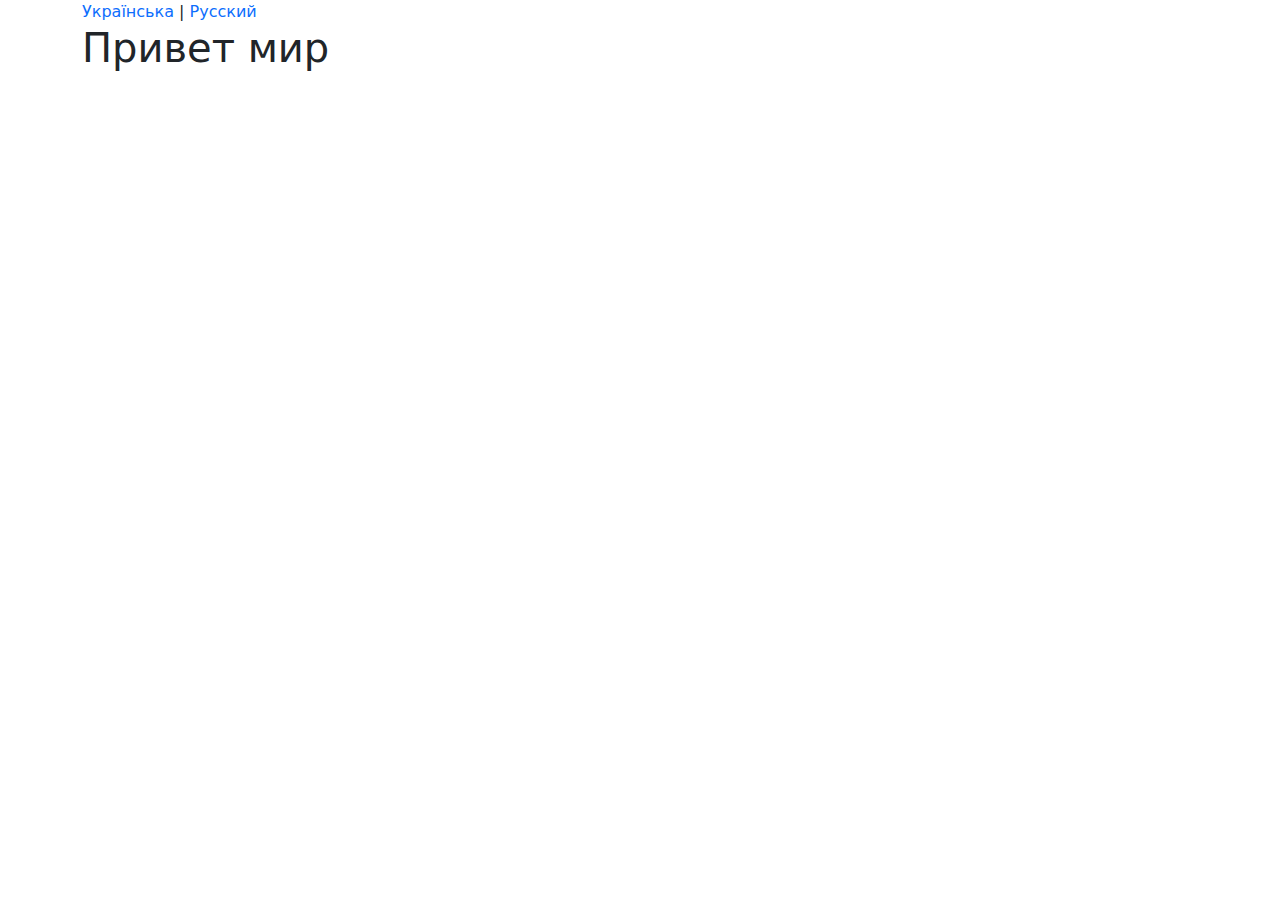
<file: ru.html>
<!DOCTYPE html><html><head><meta charSet="utf-8"/><meta name="viewport" content="width=device-width, initial-scale=1"/><link rel="stylesheet" href="/_next/static/css/cc6cbf47a7d40733.css" crossorigin="" data-precedence="next"/><link rel="stylesheet" href="/_next/static/css/a7c7d3924fb515ea.css" crossorigin="" data-precedence="next"/><link rel="preload" as="script" fetchPriority="low" href="/_next/static/chunks/webpack-8995b75813f12fe5.js" crossorigin=""/><script src="/_next/static/chunks/fd9d1056-735d320b4b8745cb.js" async="" crossorigin=""></script><script src="/_next/static/chunks/938-cd2116519108597b.js" async="" crossorigin=""></script><script src="/_next/static/chunks/main-app-8fe0d42455eab65d.js" async="" crossorigin=""></script><script src="/_next/static/chunks/448-0bf286fa8140d7a1.js" async=""></script><script src="/_next/static/chunks/app/%5Blocale%5D/page-f5c55c8bd6872d0e.js" async=""></script><title>Привет мир</title><link rel="icon" href="/favicon.ico" type="image/x-icon" sizes="16x16"/><script src="/_next/static/chunks/polyfills-c67a75d1b6f99dc8.js" crossorigin="" noModule=""></script></head><body><html lang="ru"><body><div class="container"><div><a href="/uk">Українська</a> | <a href="/ru">Русский</a></div><h1>Привет мир</h1></div><script src="/_next/static/chunks/webpack-8995b75813f12fe5.js" crossorigin="" async=""></script></body></html><script>(self.__next_f=self.__next_f||[]).push([0]);self.__next_f.push([2,null])</script><script>self.__next_f.push([1,"0:\"$L1\"\n"])</script><script>self.__next_f.push([1,"2:HL[\"/_next/static/css/cc6cbf47a7d40733.css\",\"style\",{\"crossOrigin\":\"\"}]\n3:HL[\"/_next/static/css/a7c7d3924fb515ea.css\",\"style\",{\"crossOrigin\":\"\"}]\n"])</script><script>self.__next_f.push([1,"4:I[7690,[],\"\"]\n7:I[5613,[],\"\"]\n9:I[1778,[],\"\"]\nb:I[8955,[],\"\"]\n8:[\"locale\",\"ru\",\"d\"]\n"])</script><script>self.__next_f.push([1,"1:[null,[\"$\",\"$L4\",null,{\"buildId\":\"R3L69yfnu2gNPnA1Ld59B\",\"assetPrefix\":\"\",\"initialCanonicalUrl\":\"/ru\",\"initialTree\":[\"\",{\"children\":[[\"locale\",\"ru\",\"d\"],{\"children\":[\"__PAGE__?{\\\"locale\\\":\\\"ru\\\"}\",{}]}]},\"$undefined\",\"$undefined\",true],\"initialSeedData\":[\"\",{\"children\":[[\"locale\",\"ru\",\"d\"],{\"children\":[\"__PAGE__\",{},[\"$L5\",\"$L6\",null]]},[null,[\"$\",\"html\",null,{\"lang\":\"ru\",\"children\":[\"$\",\"body\",null,{\"children\":[\"$\",\"$L7\",null,{\"parallelRouterKey\":\"children\",\"segmentPath\":[\"children\",\"$8\",\"children\"],\"loading\":\"$undefined\",\"loadingStyles\":\"$undefined\",\"loadingScripts\":\"$undefined\",\"hasLoading\":false,\"error\":\"$undefined\",\"errorStyles\":\"$undefined\",\"errorScripts\":\"$undefined\",\"template\":[\"$\",\"$L9\",null,{}],\"templateStyles\":\"$undefined\",\"templateScripts\":\"$undefined\",\"notFound\":\"$undefined\",\"notFoundStyles\":\"$undefined\",\"styles\":null}]}]}],null]]},[null,[\"$\",\"html\",null,{\"children\":[\"$\",\"body\",null,{\"children\":[\"$\",\"$L7\",null,{\"parallelRouterKey\":\"children\",\"segmentPath\":[\"children\"],\"loading\":\"$undefined\",\"loadingStyles\":\"$undefined\",\"loadingScripts\":\"$undefined\",\"hasLoading\":false,\"error\":\"$undefined\",\"errorStyles\":\"$undefined\",\"errorScripts\":\"$undefined\",\"template\":[\"$\",\"$L9\",null,{}],\"templateStyles\":\"$undefined\",\"templateScripts\":\"$undefined\",\"notFound\":[[\"$\",\"title\",null,{\"children\":\"404: This page could not be found.\"}],[\"$\",\"div\",null,{\"style\":{\"fontFamily\":\"system-ui,\\\"Segoe UI\\\",Roboto,Helvetica,Arial,sans-serif,\\\"Apple Color Emoji\\\",\\\"Segoe UI Emoji\\\"\",\"height\":\"100vh\",\"textAlign\":\"center\",\"display\":\"flex\",\"flexDirection\":\"column\",\"alignItems\":\"center\",\"justifyContent\":\"center\"},\"children\":[\"$\",\"div\",null,{\"children\":[[\"$\",\"style\",null,{\"dangerouslySetInnerHTML\":{\"__html\":\"body{color:#000;background:#fff;margin:0}.next-error-h1{border-right:1px solid rgba(0,0,0,.3)}@media (prefers-color-scheme:dark){body{color:#fff;background:#000}.next-error-h1{border-right:1px solid rgba(255,255,255,.3)}}\"}}],[\"$\",\"h1\",null,{\"className\":\"next-error-h1\",\"style\":{\"display\":\"inline-block\",\"margin\":\"0 20px 0 0\",\"padding\":\"0 23px 0 0\",\"fontSize\":24,\"fontWeight\":500,\"verticalAlign\":\"top\",\"lineHeight\":\"49px\"},\"children\":\"404\"}],[\"$\",\"div\",null,{\"style\":{\"display\":\"inline-block\"},\"children\":[\"$\",\"h2\",null,{\"style\":{\"fontSize\":14,\"fontWeight\":400,\"lineHeight\":\"49px\",\"margin\":0},\"children\":\"This page could not be found.\"}]}]]}]}]],\"notFoundStyles\":[],\"styles\":[[\"$\",\"link\",\"0\",{\"rel\":\"stylesheet\",\"href\":\"/_next/static/css/cc6cbf47a7d40733.css\",\"precedence\":\"next\",\"crossOrigin\":\"\"}],[\"$\",\"link\",\"1\",{\"rel\":\"stylesheet\",\"href\":\"/_next/static/css/a7c7d3924fb515ea.css\",\"precedence\":\"next\",\"crossOrigin\":\"\"}]]}]}]}],null]],\"initialHead\":[false,\"$La\"],\"globalErrorComponent\":\"$b\"}]]\n"])</script><script>self.__next_f.push([1,"c:I[5250,[\"448\",\"static/chunks/448-0bf286fa8140d7a1.js\",\"61\",\"static/chunks/app/%5Blocale%5D/page-f5c55c8bd6872d0e.js\"],\"\"]\n6:[\"$\",\"div\",null,{\"className\":\"container\",\"children\":[[\"$\",\"div\",null,{\"children\":[[\"$\",\"$Lc\",null,{\"href\":\"/uk\",\"children\":\"Українська\"}],\" | \",[\"$\",\"$Lc\",null,{\"href\":\"/ru\",\"children\":\"Русский\"}]]}],[\"$\",\"h1\",null,{\"children\":\"Привет мир\"}]]}]\na:[[\"$\",\"meta\",\"0\",{\"name\":\"viewport\",\"content\":\"width=device-width, initial-scale=1\"}],[\"$\",\"meta\",\"1\",{\"charSet\":"])</script><script>self.__next_f.push([1,"\"utf-8\"}],[\"$\",\"title\",\"2\",{\"children\":\"Привет мир\"}],[\"$\",\"link\",\"3\",{\"rel\":\"icon\",\"href\":\"/favicon.ico\",\"type\":\"image/x-icon\",\"sizes\":\"16x16\"}]]\n5:null\n"])</script><script>self.__next_f.push([1,""])</script></body></html>
</file>
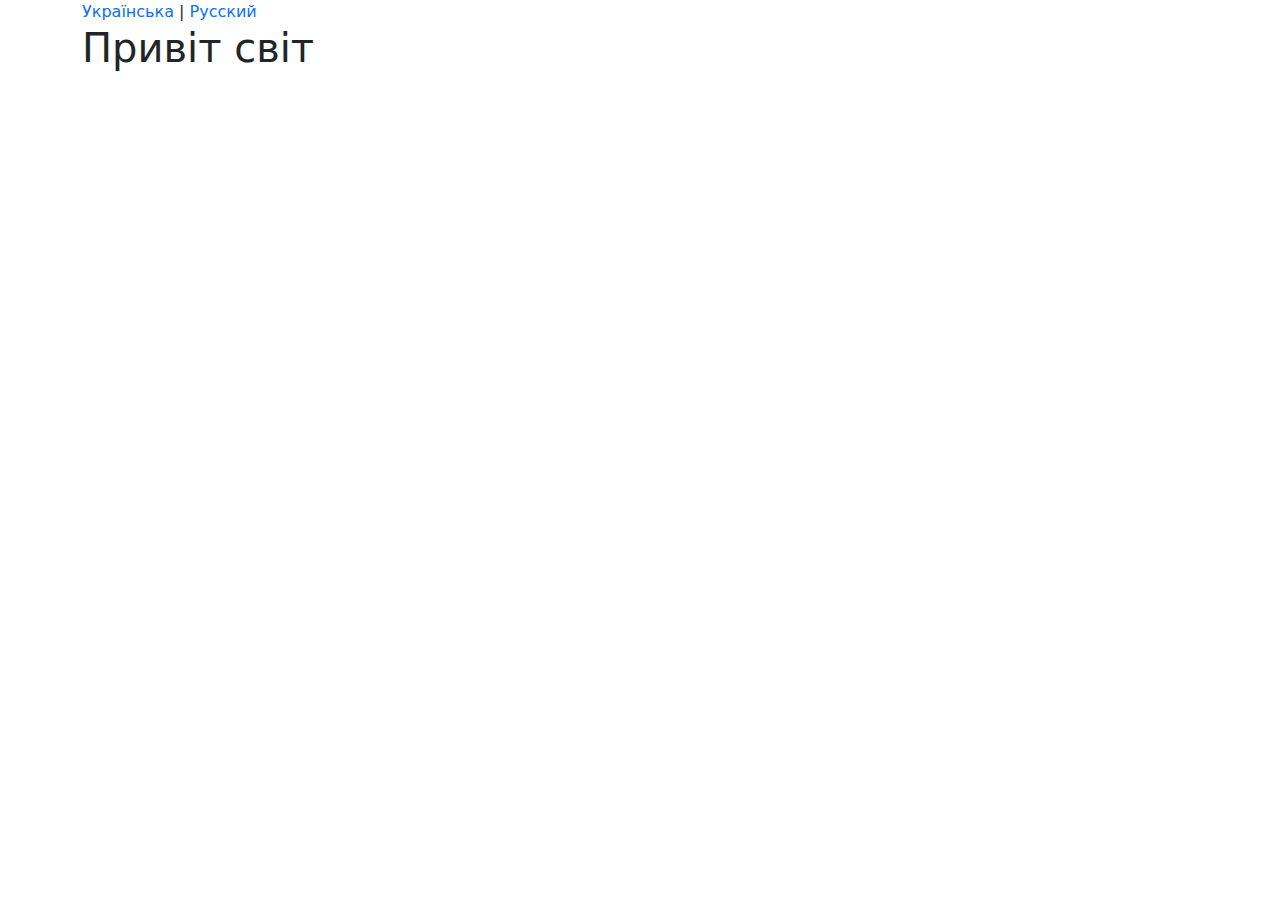
<file: uk.html>
<!DOCTYPE html><html><head><meta charSet="utf-8"/><meta name="viewport" content="width=device-width, initial-scale=1"/><link rel="stylesheet" href="/_next/static/css/cc6cbf47a7d40733.css" crossorigin="" data-precedence="next"/><link rel="stylesheet" href="/_next/static/css/a7c7d3924fb515ea.css" crossorigin="" data-precedence="next"/><link rel="preload" as="script" fetchPriority="low" href="/_next/static/chunks/webpack-8995b75813f12fe5.js" crossorigin=""/><script src="/_next/static/chunks/fd9d1056-735d320b4b8745cb.js" async="" crossorigin=""></script><script src="/_next/static/chunks/938-cd2116519108597b.js" async="" crossorigin=""></script><script src="/_next/static/chunks/main-app-8fe0d42455eab65d.js" async="" crossorigin=""></script><script src="/_next/static/chunks/448-0bf286fa8140d7a1.js" async=""></script><script src="/_next/static/chunks/app/%5Blocale%5D/page-f5c55c8bd6872d0e.js" async=""></script><title>Привіт світ</title><link rel="icon" href="/favicon.ico" type="image/x-icon" sizes="16x16"/><script src="/_next/static/chunks/polyfills-c67a75d1b6f99dc8.js" crossorigin="" noModule=""></script></head><body><html lang="uk"><body><div class="container"><div><a href="/uk">Українська</a> | <a href="/ru">Русский</a></div><h1>Привіт світ</h1></div><script src="/_next/static/chunks/webpack-8995b75813f12fe5.js" crossorigin="" async=""></script></body></html><script>(self.__next_f=self.__next_f||[]).push([0]);self.__next_f.push([2,null])</script><script>self.__next_f.push([1,"0:\"$L1\"\n"])</script><script>self.__next_f.push([1,"2:HL[\"/_next/static/css/cc6cbf47a7d40733.css\",\"style\",{\"crossOrigin\":\"\"}]\n3:HL[\"/_next/static/css/a7c7d3924fb515ea.css\",\"style\",{\"crossOrigin\":\"\"}]\n"])</script><script>self.__next_f.push([1,"4:I[7690,[],\"\"]\n7:I[5613,[],\"\"]\n9:I[1778,[],\"\"]\nb:I[8955,[],\"\"]\n8:[\"locale\",\"uk\",\"d\"]\n"])</script><script>self.__next_f.push([1,"1:[null,[\"$\",\"$L4\",null,{\"buildId\":\"R3L69yfnu2gNPnA1Ld59B\",\"assetPrefix\":\"\",\"initialCanonicalUrl\":\"/uk\",\"initialTree\":[\"\",{\"children\":[[\"locale\",\"uk\",\"d\"],{\"children\":[\"__PAGE__?{\\\"locale\\\":\\\"uk\\\"}\",{}]}]},\"$undefined\",\"$undefined\",true],\"initialSeedData\":[\"\",{\"children\":[[\"locale\",\"uk\",\"d\"],{\"children\":[\"__PAGE__\",{},[\"$L5\",\"$L6\",null]]},[null,[\"$\",\"html\",null,{\"lang\":\"uk\",\"children\":[\"$\",\"body\",null,{\"children\":[\"$\",\"$L7\",null,{\"parallelRouterKey\":\"children\",\"segmentPath\":[\"children\",\"$8\",\"children\"],\"loading\":\"$undefined\",\"loadingStyles\":\"$undefined\",\"loadingScripts\":\"$undefined\",\"hasLoading\":false,\"error\":\"$undefined\",\"errorStyles\":\"$undefined\",\"errorScripts\":\"$undefined\",\"template\":[\"$\",\"$L9\",null,{}],\"templateStyles\":\"$undefined\",\"templateScripts\":\"$undefined\",\"notFound\":\"$undefined\",\"notFoundStyles\":\"$undefined\",\"styles\":null}]}]}],null]]},[null,[\"$\",\"html\",null,{\"children\":[\"$\",\"body\",null,{\"children\":[\"$\",\"$L7\",null,{\"parallelRouterKey\":\"children\",\"segmentPath\":[\"children\"],\"loading\":\"$undefined\",\"loadingStyles\":\"$undefined\",\"loadingScripts\":\"$undefined\",\"hasLoading\":false,\"error\":\"$undefined\",\"errorStyles\":\"$undefined\",\"errorScripts\":\"$undefined\",\"template\":[\"$\",\"$L9\",null,{}],\"templateStyles\":\"$undefined\",\"templateScripts\":\"$undefined\",\"notFound\":[[\"$\",\"title\",null,{\"children\":\"404: This page could not be found.\"}],[\"$\",\"div\",null,{\"style\":{\"fontFamily\":\"system-ui,\\\"Segoe UI\\\",Roboto,Helvetica,Arial,sans-serif,\\\"Apple Color Emoji\\\",\\\"Segoe UI Emoji\\\"\",\"height\":\"100vh\",\"textAlign\":\"center\",\"display\":\"flex\",\"flexDirection\":\"column\",\"alignItems\":\"center\",\"justifyContent\":\"center\"},\"children\":[\"$\",\"div\",null,{\"children\":[[\"$\",\"style\",null,{\"dangerouslySetInnerHTML\":{\"__html\":\"body{color:#000;background:#fff;margin:0}.next-error-h1{border-right:1px solid rgba(0,0,0,.3)}@media (prefers-color-scheme:dark){body{color:#fff;background:#000}.next-error-h1{border-right:1px solid rgba(255,255,255,.3)}}\"}}],[\"$\",\"h1\",null,{\"className\":\"next-error-h1\",\"style\":{\"display\":\"inline-block\",\"margin\":\"0 20px 0 0\",\"padding\":\"0 23px 0 0\",\"fontSize\":24,\"fontWeight\":500,\"verticalAlign\":\"top\",\"lineHeight\":\"49px\"},\"children\":\"404\"}],[\"$\",\"div\",null,{\"style\":{\"display\":\"inline-block\"},\"children\":[\"$\",\"h2\",null,{\"style\":{\"fontSize\":14,\"fontWeight\":400,\"lineHeight\":\"49px\",\"margin\":0},\"children\":\"This page could not be found.\"}]}]]}]}]],\"notFoundStyles\":[],\"styles\":[[\"$\",\"link\",\"0\",{\"rel\":\"stylesheet\",\"href\":\"/_next/static/css/cc6cbf47a7d40733.css\",\"precedence\":\"next\",\"crossOrigin\":\"\"}],[\"$\",\"link\",\"1\",{\"rel\":\"stylesheet\",\"href\":\"/_next/static/css/a7c7d3924fb515ea.css\",\"precedence\":\"next\",\"crossOrigin\":\"\"}]]}]}]}],null]],\"initialHead\":[false,\"$La\"],\"globalErrorComponent\":\"$b\"}]]\n"])</script><script>self.__next_f.push([1,"c:I[5250,[\"448\",\"static/chunks/448-0bf286fa8140d7a1.js\",\"61\",\"static/chunks/app/%5Blocale%5D/page-f5c55c8bd6872d0e.js\"],\"\"]\n6:[\"$\",\"div\",null,{\"className\":\"container\",\"children\":[[\"$\",\"div\",null,{\"children\":[[\"$\",\"$Lc\",null,{\"href\":\"/uk\",\"children\":\"Українська\"}],\" | \",[\"$\",\"$Lc\",null,{\"href\":\"/ru\",\"children\":\"Русский\"}]]}],[\"$\",\"h1\",null,{\"children\":\"Привіт світ\"}]]}]\na:[[\"$\",\"meta\",\"0\",{\"name\":\"viewport\",\"content\":\"width=device-width, initial-scale=1\"}],[\"$\",\"meta\",\"1\",{\"charSet"])</script><script>self.__next_f.push([1,"\":\"utf-8\"}],[\"$\",\"title\",\"2\",{\"children\":\"Привіт світ\"}],[\"$\",\"link\",\"3\",{\"rel\":\"icon\",\"href\":\"/favicon.ico\",\"type\":\"image/x-icon\",\"sizes\":\"16x16\"}]]\n5:null\n"])</script><script>self.__next_f.push([1,""])</script></body></html>
</file>
<file: _next/static/css/a7c7d3924fb515ea.css>
*{margin:0;padding:0;box-sizing:border-box}li{list-style:none}a{text-decoration:none}body{overflow-x:hidden}
</file>
